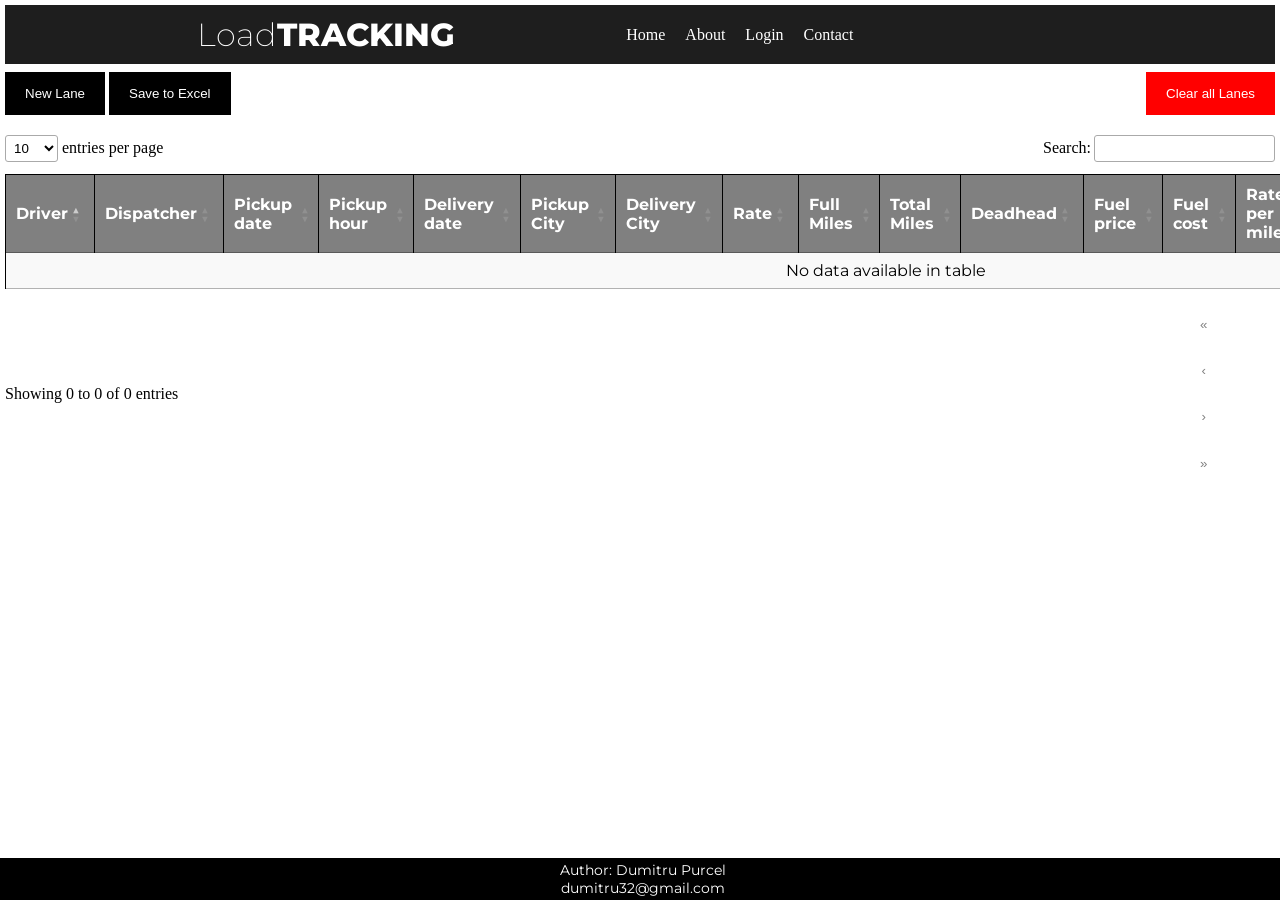
<file: index.html>
<!DOCTYPE html>
<html lang="en">
    <head>
        <meta charset="utf-8">
        <meta name="viewport" content="width=device-width, initial-scale=1">
        <title>Load tracking</title>
        <link rel="icon" type="image/x-icon" href="./images/frontal-truck.png">
        <link rel="preconnect" href="https://fonts.googleapis.com">
        <link rel="preconnect" href="https://fonts.gstatic.com" crossorigin>
        <link href="https://fonts.googleapis.com/css2?family=Montserrat:ital,wght@0,100..900;1,100..900&display=swap" rel="stylesheet">
        <link rel="stylesheet" href="./style.css" type="text/css">
        <!--DataTable-->
        <link rel="stylesheet" href="./lib/datatables/dataTables.css">
        <script src="./lib/datatables/table2excel.js"></script>
              
    </head>
    <body>
        <nav class="header">
            <div class="inner_header">
                <div class="logo_container">
                    <a href="./index.html"><h1>Load<span>TRACKING</span></span></h1></a>
                </div>
                <ul class="navigation">
                   <a href=""><li>Home</li></a>
                   <a href="./about.html"><li>About</li></a>
                   <a href="./login.html"><li>Login</li></a>
                   <a href="./contact.html"><li>Contact</li></a>
                </ul>
            </div>
        </nav>
        <div class="form">
            <button onclick="document.getElementById('in1').style.display='block'" style="width: auto;" style="float: left;">New Lane</button>
            <button id="save2Excel" style="width: auto;" style="float: left;">Save to Excel</button>
            <button onclick="localStorage.removeItem('loads'); location.reload()" style="width: auto;" id="clearBt" type="button">Clear all Lanes</button>
            <section id="in1" class="inputForm animate">
                <fieldset class="mainForm">
                    <legend>Load details</legend>
                        <form action="#" class="" method="post">
                            <div class="row">
                                <label for="drivId" id="label-driver" class="labelName">Dirver's ID</label>
                                <input type="text" name="drivId" id="drivId" class="column" placeholder="Driver's ID">
                                <label for="dispId" id="label-dispatcher" class="labelName">Dispatcher's ID</label>
                                <input type="text" name="dispId" id="dispId" class="column" placeholder="Dispatcher's ID">
                                <label for="puDate" id="label-puDate" class="labelName">Pickup Date</label>
                                <input type="date" name="puDate" id="puDate" placeholder="Eneter pickup date" class="column">
                                <label for="pickupTime" class="labelName">Pickup Time:</label>
                                <input type="time" id="pickupTime" placeholder="Eneter pickup hour" class="column"/>
                                <label for="delDate" id="label-delDate" class="labelName">Delivery Date</label>
                                <input type="date" name="label-delDate" id="delDate" placeholder="Eneter delivery date" class="column">
                                <label for="puCity" id="label-puCity" class="labelName">Pickup City</label>
                                <input type="text" name="puCity" id="puCity" placeholder="Eneter pickup City, coordinates" class="column">
                                <label for="delCity" id="label-delCity" class="labelName">Delivery City</label>
                                <input type="text" name="delCity" id="delCity" placeholder="Eneter pickup City, coordinates" class="column">
                                <label for="rate" id="label-rate" class="labelName">Rate</label>
                                <input type="number" name="rate" id="rate" placeholder="Enter the Rate" class="column">
                                <label for="fullMiles" id="label-fullMiles" class="labelName">Full Miles</label>
                                <input type="number" name="fullMiles" id="fullMiles" placeholder="Full miles" class="column">
                                <label for="totalMiles" id="label-totalMiles" class="labelName">Total Miles</label>
                                <input type="number" name="totalMiles" id="totalMiles" placeholder="Total miles with deadhead" class="column">
                                <label for="fuelPrice" id="label-fuelPrice" class="labelName">Fuel price</label>
                                <input type="number" name="fuelPrice" id="fuelPrice" value="3.7" class="column">
                                <label for="%profitDisp" id="label-profDisp" class="labelName">% Dispatcher profit</label>
                                <input type="number" name="%profitDisp" id="profitDisp" value="5" class="column">
                            </div>
                            <p id="deadHead"></p>
                            <p id="fuelCons"></p>
                            <p id="rateMile"></p>
                            <p id="eta"></p>
                            <p id="profitDriver"></p>
                            <p id="profitDispatcher"></p>
                            <div class="container" style="background-color: darkgrey;">
                            <button type="button" onclick="document.getElementById('in1').style.display='none'" class="cancelBt">Cancel</button>
                            <button type="button" onclick="addLoad()" class="proceedBt">Proceed</button>
                    </form>
                </fieldset>
            </section>
        </div>
        <div class="subtotal">
            <table id="loadBordHead" class="display">
                <thead>
                    <tr>
                        <th>Driver</th>
                        <th>Dispatcher</th>
                        <th>Pickup date</th>
                        <th>Pickup hour</th>
                        <th>Delivery date</th>
                        <th>Pickup City</th>
                        <th>Delivery City</th>
                        <th>Rate</th>
                        <th>Full Miles</th>
                        <th>Total Miles</th>
                        <th>Deadhead</th>
                        <th>Fuel price</th>
                        <th>Fuel cost</th>
                        <th>Rate per mile</th>
                        <th>ETA</th>
                        <th>Driver's profit</th>
                        <th>Dispatcher's %</th>
                        <th>Dispatcher's profit</th>
                    </tr>
                </thead>
                <tbody id="loadBord">

                </tbody>
            </table>
        </div>
        <footer>
            <p>Author: Dumitru Purcel</p>
            <p><a href="mailto:dumitru32@gmail.com">dumitru32@gmail.com</a></p>
            <script>
                // Get the modal
                var formal = document.getElementById('in1');
                
                // When the user clicks anywhere outside of the formal, close it
                window.onclick = function(event) {
                    if (event.target == formal) {
                        modal.style.display = "none";
                    }
                }
                </script> 
        </footer>
        <script src="./script.js"></script>
        <!--jQuery-->
        <script src="./lib/jQuery/jquery-3.7.1.js"></script>
        <!--DataTable-->
        <script src="./lib/datatables/dataTables.js"></script>
        <script>
            $(document).ready(function() {
                $('#loadBordHead').DataTable();
            });
            </script>
        <!--Data2Excel-->
        
        <script>
            document.getElementById('save2Excel').addEventListener( 'click', function() {
            var table2excel = new Table2Excel();
            table2excel.export(document.querySelectorAll("#loadBordHead"));
            })
          </script>
    </body>

</html>
</file>
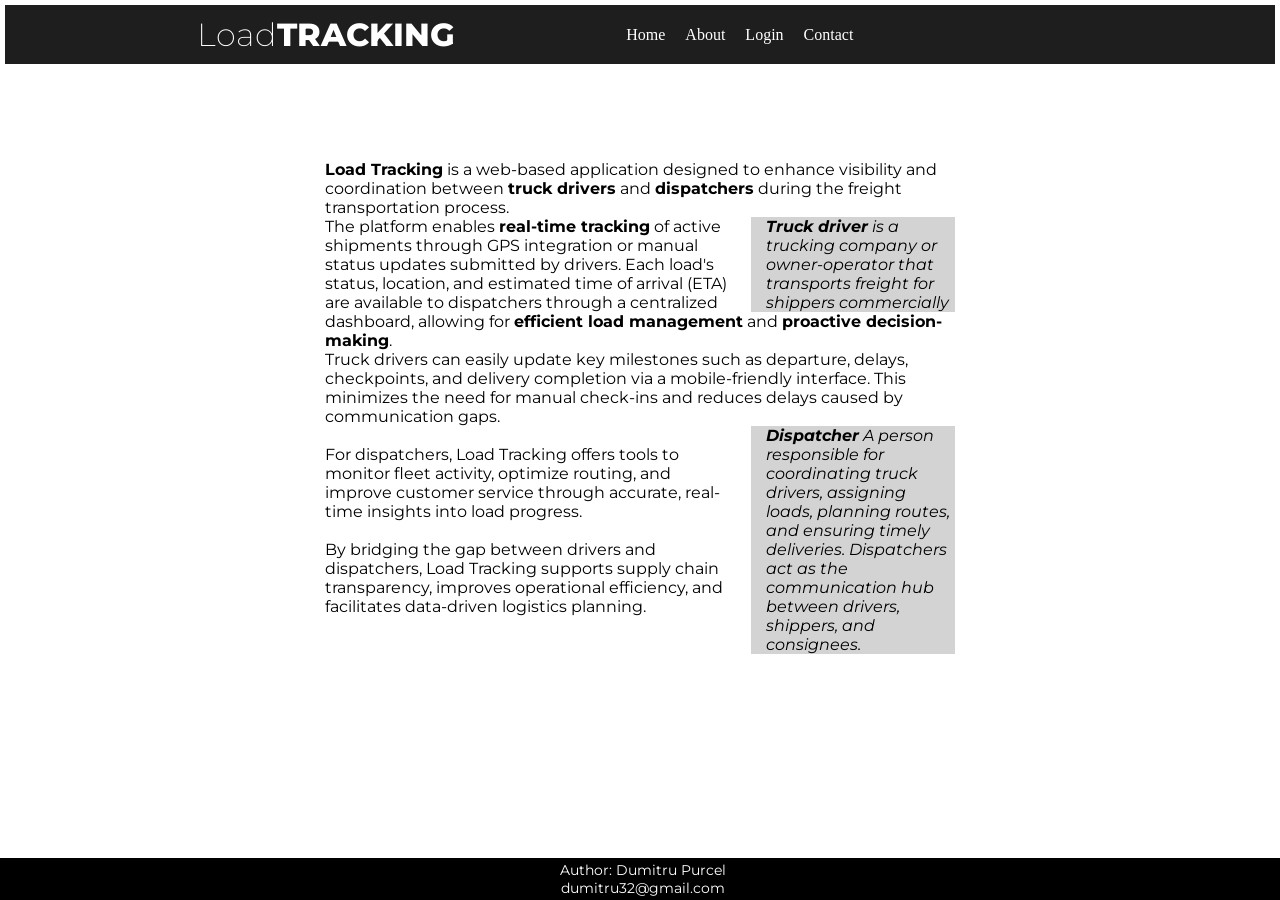
<file: about.html>
<!DOCTYPE html>
<html lang="en">
    <head>
        <meta charset="utf-8">
        <meta name="viewport" content="width=device-width, initial-scale=1">
        <title>Load tracking</title>
        <link rel="preconnect" href="https://fonts.googleapis.com">
        <link rel="preconnect" href="https://fonts.gstatic.com" crossorigin>
        <link href="https://fonts.googleapis.com/css2?family=Montserrat:ital,wght@0,100..900;1,100..900&display=swap" rel="stylesheet">
        <link rel="stylesheet" href="./style.css" type="text/css">
        <link rel="icon" type="image/x-icon" href="./images/frontal-truck.png">
    </head>
    <body>
        <nav class="header">
            <div class="inner_header">
                <div class="logo_container">
                    <a href="./index.html"><h1>Load<span>TRACKING</span></span></h1></a>
                </div>
                <ul class="navigation">
                   <a href="./index.html"><li>Home</li></a>
                   <a href=""><li>About</li></a>
                   <a href="./login.html"><li>Login</li></a>
                   <a href="./contact.html"><li>Contact</li></a>
                </ul>
            </div>
        </nav>
        <div class="info_text">
            <strong>Load Tracking</strong> is a web-based application designed to enhance visibility and coordination between <strong>truck drivers</strong> and <strong>dispatchers</strong> during the freight transportation process.
            <br>
            <aside>
                <p><strong>Truck driver</strong> is a trucking company or owner-operator that transports freight for shippers commercially</p>
            </aside>
            The platform enables <strong>real-time tracking</strong> of active shipments through GPS integration or manual status updates submitted by drivers. Each load's status, location, and estimated time of arrival (ETA) are available to dispatchers through a centralized dashboard, allowing for <strong>efficient load management</strong> and <strong>proactive decision-making</strong>.
            
            
            <br>
            Truck drivers can easily update key milestones such as departure, delays, checkpoints, and delivery completion via a mobile-friendly interface. This minimizes the need for manual check-ins and reduces delays caused by communication gaps.
            <br>
            <aside>
                <p><strong>Dispatcher</strong>
                    A person responsible for coordinating truck drivers, assigning loads, planning routes, and ensuring timely deliveries. Dispatchers act as the communication hub between drivers, shippers, and consignees.</p>
            </aside>
            <br>
            For dispatchers, Load Tracking offers tools to monitor fleet activity, optimize routing, and improve customer service through accurate, real-time insights into load progress.
            <br>
            
            <br>
            By bridging the gap between drivers and dispatchers, Load Tracking supports supply chain transparency, improves operational efficiency, and facilitates data-driven logistics planning.
            
        </div>
        <footer>
            <p>Author: Dumitru Purcel</p>
            <p><a href="mailto:dumitru32@gmail.com">dumitru32@gmail.com</a></p> 
        </footer>
    </body>

</html>
</file>
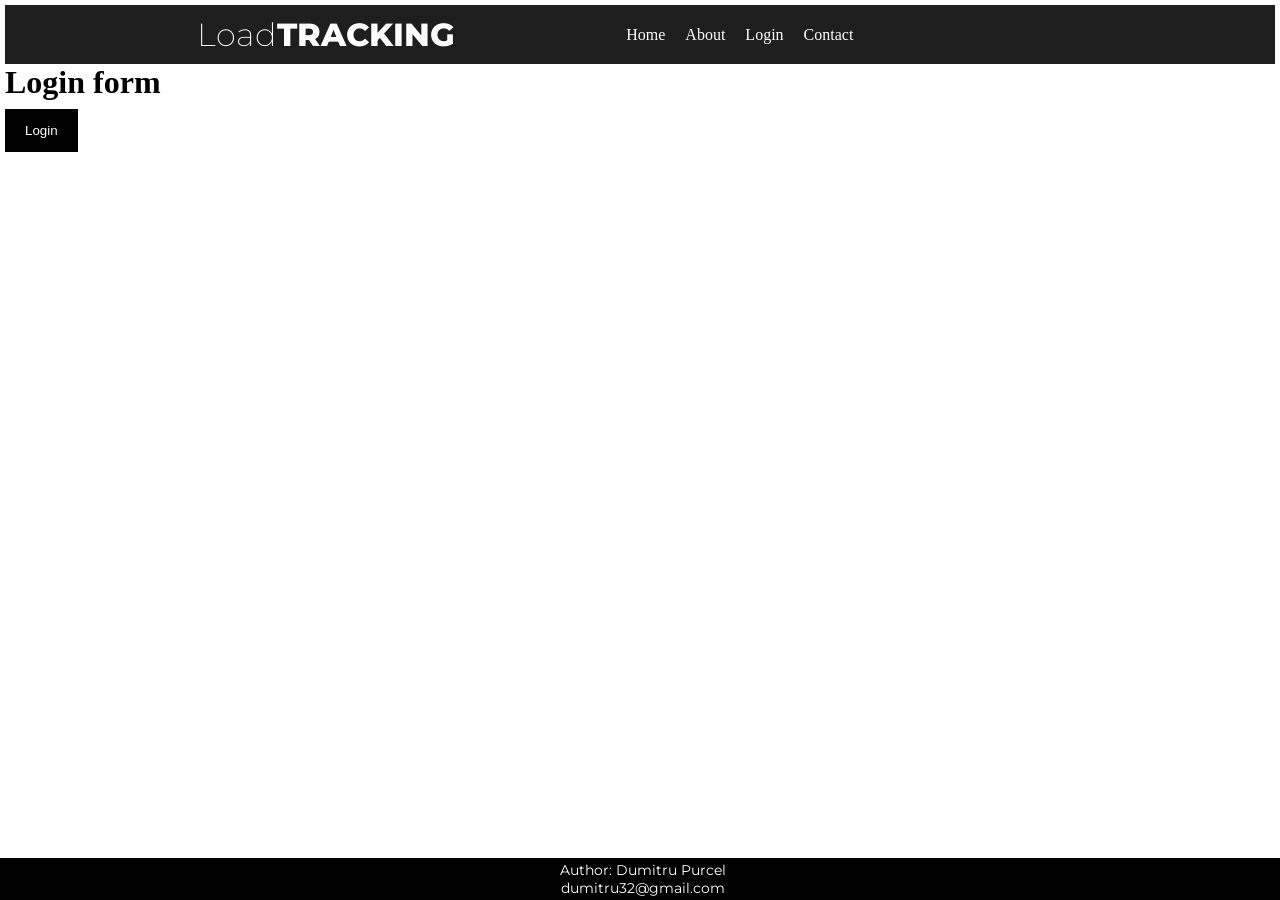
<file: login.html>
<!DOCTYPE html>
<html lang="en">
    <head>
        <meta charset="utf-8">
        <meta name="viewport" content="width=device-width, initial-scale=1">
        <title>Load tracking</title>
        <link rel="preconnect" href="https://fonts.googleapis.com">
        <link rel="preconnect" href="https://fonts.gstatic.com" crossorigin>
        <link href="https://fonts.googleapis.com/css2?family=Montserrat:ital,wght@0,100..900;1,100..900&display=swap" rel="stylesheet">
        <link rel="stylesheet" href="./style.css" type="text/css">
        <link rel="icon" type="image/x-icon" href="./images/frontal-truck.png">
    </head>
    <body>
        <nav class="header">
            <div class="inner_header">
                <div class="logo_container">
                    <a href="./index.html"><h1>Load<span>TRACKING</span></span></h1></a>
                </div>
                <ul class="navigation">
                   <a href="./index.html"><li>Home</li></a>
                   <a href="./about.html"><li>About</li></a>
                   <a href=""><li>Login</li></a>
                   <a href="./contact.html"><li>Contact</li></a>
                </ul>
            </div>
        </nav>
        <div>
            <h1>Login form</h1>
            <button onclick="document.getElementById('li1').style.display='block'" style="width:auto">Login</button>
            <div id="li1" class="formal">
                <form class="formal-content animate" action="">
                    <div class="img-container">
                        <span onclick="document.getElementById('li1').style.display='none'" class="close" title="Close Formal">&times;</span>
                        <img src="./images/avatar_icon_01png" alt="formal avatar image" class="avatar">
                    </div>
                    <div class="container">
                        <label for="uname">Username</label>
                        <input type="text" placeholder="Enter Username" name="uname" required>
                        <label for="psw">Password</label>
                        <input type="password" placeholder="Enter Password" name="psw" required>

                        <button type="submit">Login</button>
                    <div class="container" style="background-color: darkgrey;">
                        <button onclick="document.getElementById('li1').style.display='none'" class="cancelBt">Cancel</button>
                        <span class="psw">Forgot <a href="#">password?</a></span>
                    </div>

                    </div>
                </form>
            </div>
        </div>
        <footer>
            <p>Author: Dumitru Purcel</p>
            <p><a href="mailto:dumitru32@gmail.com">dumitru32@gmail.com</a></p>
            <script>
                // Get the modal
                var formal = document.getElementById('li1');
                
                // When the user clicks anywhere outside of the formal, close it
                window.onclick = function(event) {
                    if (event.target == formal) {
                        modal.style.display = "none";
                    }
                }
                </script> 
        </footer>
    </body>

</html>
</file>
<file: style.css>
*{
    margin: 0;
    padding: 0;
    list-style: none;
    text-decoration: none;
}
body{
  padding: 5px;
}
/*Navigation Bar*/
/* .header{
    width: 100%;
    height: 80px;
    display: block;
    background-color: #101010;
}
.inner_header{
    width: 1000px;
    height: 100%;
    display: block;
    margin: 0 auto;
}
.logo_container{
    height: 100%;
    float: left;
    display: table;
    vertical-align: middle;
   
   
    }
.logo_container:hover{
  opacity: 0.8;
}
.logo_container h1{
    height: 100%;
    display: table-cell;
    color: white;
    padding-top: 1rem;
    font-family: "Montserrat";
    font-size: 32px;
    font-weight: 200;
    
    
}
.logo_container h1 span{
    font-weight: 800;
}
.navigation{
    float: right;
    height: 100%;
}
.navigation a{
    height: 100%;
    display: table;
    float: left;
    padding: 0px 20px;
}
.navigation a li{
    display: table-cell;
    vertical-align: middle;
    height: 100%;
    color: white;
    font-family: "Montserrat";
    font-size: 16px;
}
.navigation a:last-child{
    padding-right: 0;
}
.navigation a:hover{
  opacity: 0.8;
}


.navigation{
  grid-column: 4;
} */

.header {
  background-color: #1e1e1e;
  padding: 10px 20px;
  color: white;
}

.inner_header {
  display: flex;
  justify-content: space-evenly;
  align-items: center;
  width: 1000px;
  flex-wrap: wrap; /* allows wrapping for small screens */
}

.logo_container h1{
  height: 100%;
  display: table-cell;
  color: white;
  
  font-family: "Montserrat";
  font-size: 32px;
  font-weight: 200;
 
  
}
.logo_container h1 span{
  font-weight: 800;
}
.logo_container:hover{
  opacity: 0.8;
}

.navigation {
  display: flex;
  gap: 20px;
  list-style: none;
  padding: 0;
}

.navigation a {
  color: white;
  text-decoration: none;
  font-size: 1rem;
  transition: color 0.3s;
}

.navigation a:last-child{
  padding-right: 0;
}

.navigation a:hover{
  opacity: 0.8;
}

/* Responsive Design for Mobile */
@media (max-width: 768px) {
  .inner_header {
    flex-direction: column;
    align-items: flex-start;
  }

  .navigation {
    flex-direction: column;
    width: 100%;
    gap: 10px;
    margin-top: 10px;
  }

  .navigation a {
    width: 100%;
  }
} 

/*About page*/
.info_text{
    margin: 6rem 20rem;
    font-family: "Montserrat";
}
aside {
  width: 30%;
  padding-left: 15px;
  margin-left: 15px;
  float: right;
  font-style: italic;
  background-color: lightgray;
}

/*Footer*/
footer{
    font-size: 14px;
    background-color: black;
    font-family: "Montserrat";
    color: white;
    text-align: center;
    padding: 3px;
    display: block;
    position: fixed;
    width: 100%;
    left: 0;
    bottom: 0;


}
a{
    color: white;
}
a:visited{
    color: white;
}
a:hover{
    color: grey;
}
a:active{
    color: grey;
}

/*Contact*/
#googlemaps {
  height: 100%;
  width: 100%;
  position:absolute;
  top: 0;
  left: 0;
  z-index: -1; /* Set z-index to 0 as it will be on a layer below the contact form */
}

#contactform {
  position:relative;
  float: left;
  z-index: 1; /* The z-index should be higher than Google Maps */
  width: 300px;
  margin: 60px auto 0;
  padding: 10px;
  background: black;
  height: auto;
  opacity: 0.8; /* Set the opacity for a slightly transparent Google Form */
  color: white;
  margin-left: 20px;
}

#contactform input{
  width: 300px;
}

.linkContainer{
  display: flex;
  justify-content: space-evenly;
  align-items: flex-end;
  padding-top: 10px;
}

img.social{
  width: 3rem;
  background-color: white;
  border-radius: 40%;
}

.message textarea {
  height: 100px;
  padding: 20px;
}

.linkContainer{

}

/*Forms*/
  .legendClass{
    resize: both;
    overflow: auto;
  }
input[type=text], input[type=password] {
  width: 40em;
  padding: 12px 20px;
  margin: 8px 0;
  display: inline-block;
  border: 1px solid #ccc;
  box-sizing: border-box;
}
button {
  background-color: black;
  color: white;
  padding: 14px 20px;
  margin: 8px 0;
  border: none;
  cursor: pointer;
  width: 100%;
}

button:hover {
  opacity: 0.8;
}
.cancelBt {
  width: auto;
  padding: 10px 18px;
  background-color: #f44336;
}
.imgcontainer {
  text-align: center;
  margin: 24px 0 12px 0;
  position: relative;
}

img.avatar {
  width: 20%;
  border-radius: 40%;
}

.container {
  padding: 16px;
}

span.psw {
  float: right;
  padding-top: 16px;
}

.inputForm{
  display: none;
  position: sticky;
  width: 50%; /* Full width */
  height: 10%; /* Full height */
  z-index: 1;
  vertical-align: middle;
  padding-left: 20rem;
  
 
}

.formal{
  display: none; /* Hidden by default */
  position: fixed; /* Stay in place */
  z-index: 1; /* Sit on top */
  left: 0;  
  top: 0;
  width: 100%; /* Full width */
  height: 100%; /* Full height */
  overflow: auto; /* Enable scroll if needed */
  background-color: rgb(0,0,0); /* Fallback color */
  background-color: rgba(0,0,0,0.4); /* Black w/ opacity */
  padding-top: 60px;
}
.row{
  display: grid;
  grid-template-columns: 1fr 2fr; /* 2 columns: label and input */
  gap: 5px 10px;
  max-width: 400px;
  margin: auto;
  padding: 20px;
}
.row label {
  text-align: right;
  padding-right: 5px;
  font-weight: bold;
}

.row input {
  width: 70%;
  padding: 6px;
  box-sizing: border-box;
}

fieldset{
  margin: 2em 0;
  padding: 1em 2em;
  border: solid 1px #ccc;
  border-radius: 6px;
  min-width: 200px;
}

legend{
  font-size: 1.25em;
  padding: 0 0.25em;
  color: #000;
  box-shadow: 5px 5px 5px black;
}

.column{
  background-color: grey   ;
  color: white;
}
.column::placeholder{
  color: white
}


/* Modal Content/Box */
.formal-content {
  background-color: #fefefe;
  margin: 5% auto 15% auto; /* 5% from the top, 15% from the bottom and centered */
  border: 1px solid #888;
  width: 80%; /* Could be more or less, depending on screen size */
}
.close {
  position: absolute;
  right: 13rem;
  top: 10rem;
  color: #000;
  font-size: 35px;
  font-weight: bold;
}

.close:hover,
.close:focus {
  color: red;
  cursor: pointer;
}
.animate {
  -webkit-animation: animatezoom 0.6s;
  animation: animatezoom 0.6s
}

@-webkit-keyframes animatezoom {
  from {-webkit-transform: scale(0)} 
  to {-webkit-transform: scale(1)}
}
  
@keyframes animatezoom {
  from {transform: scale(0)} 
  to {transform: scale(1)}
}

/* Change styles for span and cancel button on extra small screens */
@media screen and (max-width: 300px) {
  span.psw {
     display: block;
     float: none;
  }
  .cancelbtn {
     width: 100%;
  }
}

/*Main page*/
.proceedBt{
  width: auto;
  padding: 10px 18px;
  background-color: black;
  float: right;
}
table{
  font-family: "Montserrat";
  border-collapse: collapse;
  width: 100%;
}
th {
  border: 1px solid black;
  text-align: left;
  padding: 8px;
  background-color: grey;
  color: white;
}
td {
  border: 1px solid black;
  text-align: left;
  padding: 8px;
  background-color: white;
  color: black;
}
#clearBt{
  background-color: red;
  color: white;
  float: right;
  font-style: "Montserrat";
}
#clearBt:hover{
  opacity: 0.8;
}
</file>
<file: lib/datatables/dataTables.css>
:root {
    --dt-row-selected: 13, 110, 253;
    --dt-row-selected-text: 255, 255, 255;
    --dt-row-selected-link: 9, 10, 11;
    --dt-row-stripe: 0, 0, 0;
    --dt-row-hover: 0, 0, 0;
    --dt-column-ordering: 0, 0, 0;
    --dt-html-background: white;
  }
  :root.dark {
    --dt-html-background: rgb(33, 37, 41);
  }
  
  table.dataTable td.dt-control {
    text-align: center;
    cursor: pointer;
  }
  table.dataTable td.dt-control:before {
    display: inline-block;
    box-sizing: border-box;
    content: "";
    border-top: 5px solid transparent;
    border-left: 10px solid rgba(0, 0, 0, 0.5);
    border-bottom: 5px solid transparent;
    border-right: 0px solid transparent;
  }
  table.dataTable tr.dt-hasChild td.dt-control:before {
    border-top: 10px solid rgba(0, 0, 0, 0.5);
    border-left: 5px solid transparent;
    border-bottom: 0px solid transparent;
    border-right: 5px solid transparent;
  }
  table.dataTable tfoot:empty {
    display: none;
  }
  
  html.dark table.dataTable td.dt-control:before,
  :root[data-bs-theme=dark] table.dataTable td.dt-control:before,
  :root[data-theme=dark] table.dataTable td.dt-control:before {
    border-left-color: rgba(255, 255, 255, 0.5);
  }
  html.dark table.dataTable tr.dt-hasChild td.dt-control:before,
  :root[data-bs-theme=dark] table.dataTable tr.dt-hasChild td.dt-control:before,
  :root[data-theme=dark] table.dataTable tr.dt-hasChild td.dt-control:before {
    border-top-color: rgba(255, 255, 255, 0.5);
    border-left-color: transparent;
  }
  
  div.dt-scroll {
    width: 100%;
  }
  
  div.dt-scroll-body thead tr,
  div.dt-scroll-body tfoot tr {
    height: 0;
  }
  div.dt-scroll-body thead tr th, div.dt-scroll-body thead tr td,
  div.dt-scroll-body tfoot tr th,
  div.dt-scroll-body tfoot tr td {
    height: 0 !important;
    padding-top: 0px !important;
    padding-bottom: 0px !important;
    border-top-width: 0px !important;
    border-bottom-width: 0px !important;
  }
  div.dt-scroll-body thead tr th div.dt-scroll-sizing, div.dt-scroll-body thead tr td div.dt-scroll-sizing,
  div.dt-scroll-body tfoot tr th div.dt-scroll-sizing,
  div.dt-scroll-body tfoot tr td div.dt-scroll-sizing {
    height: 0 !important;
    overflow: hidden !important;
  }
  
  table.dataTable thead > tr > th:active,
  table.dataTable thead > tr > td:active {
    outline: none;
  }
  table.dataTable thead > tr > th.dt-orderable-asc span.dt-column-order:before, table.dataTable thead > tr > th.dt-ordering-asc span.dt-column-order:before,
  table.dataTable thead > tr > td.dt-orderable-asc span.dt-column-order:before,
  table.dataTable thead > tr > td.dt-ordering-asc span.dt-column-order:before {
    position: absolute;
    display: block;
    bottom: 50%;
    content: "\25B2";
    content: "\25B2"/"";
  }
  table.dataTable thead > tr > th.dt-orderable-desc span.dt-column-order:after, table.dataTable thead > tr > th.dt-ordering-desc span.dt-column-order:after,
  table.dataTable thead > tr > td.dt-orderable-desc span.dt-column-order:after,
  table.dataTable thead > tr > td.dt-ordering-desc span.dt-column-order:after {
    position: absolute;
    display: block;
    top: 50%;
    content: "\25BC";
    content: "\25BC"/"";
  }
  table.dataTable thead > tr > th.dt-orderable-asc span.dt-column-order, table.dataTable thead > tr > th.dt-orderable-desc span.dt-column-order, table.dataTable thead > tr > th.dt-ordering-asc span.dt-column-order, table.dataTable thead > tr > th.dt-ordering-desc span.dt-column-order,
  table.dataTable thead > tr > td.dt-orderable-asc span.dt-column-order,
  table.dataTable thead > tr > td.dt-orderable-desc span.dt-column-order,
  table.dataTable thead > tr > td.dt-ordering-asc span.dt-column-order,
  table.dataTable thead > tr > td.dt-ordering-desc span.dt-column-order {
    position: relative;
    width: 12px;
    height: 20px;
  }
  table.dataTable thead > tr > th.dt-orderable-asc span.dt-column-order:before, table.dataTable thead > tr > th.dt-orderable-asc span.dt-column-order:after, table.dataTable thead > tr > th.dt-orderable-desc span.dt-column-order:before, table.dataTable thead > tr > th.dt-orderable-desc span.dt-column-order:after, table.dataTable thead > tr > th.dt-ordering-asc span.dt-column-order:before, table.dataTable thead > tr > th.dt-ordering-asc span.dt-column-order:after, table.dataTable thead > tr > th.dt-ordering-desc span.dt-column-order:before, table.dataTable thead > tr > th.dt-ordering-desc span.dt-column-order:after,
  table.dataTable thead > tr > td.dt-orderable-asc span.dt-column-order:before,
  table.dataTable thead > tr > td.dt-orderable-asc span.dt-column-order:after,
  table.dataTable thead > tr > td.dt-orderable-desc span.dt-column-order:before,
  table.dataTable thead > tr > td.dt-orderable-desc span.dt-column-order:after,
  table.dataTable thead > tr > td.dt-ordering-asc span.dt-column-order:before,
  table.dataTable thead > tr > td.dt-ordering-asc span.dt-column-order:after,
  table.dataTable thead > tr > td.dt-ordering-desc span.dt-column-order:before,
  table.dataTable thead > tr > td.dt-ordering-desc span.dt-column-order:after {
    left: 0;
    opacity: 0.125;
    line-height: 9px;
    font-size: 0.8em;
  }
  table.dataTable thead > tr > th.dt-orderable-asc, table.dataTable thead > tr > th.dt-orderable-desc,
  table.dataTable thead > tr > td.dt-orderable-asc,
  table.dataTable thead > tr > td.dt-orderable-desc {
    cursor: pointer;
  }
  table.dataTable thead > tr > th.dt-orderable-asc:hover, table.dataTable thead > tr > th.dt-orderable-desc:hover,
  table.dataTable thead > tr > td.dt-orderable-asc:hover,
  table.dataTable thead > tr > td.dt-orderable-desc:hover {
    outline: 2px solid rgba(0, 0, 0, 0.05);
    outline-offset: -2px;
  }
  table.dataTable thead > tr > th.dt-ordering-asc span.dt-column-order:before, table.dataTable thead > tr > th.dt-ordering-desc span.dt-column-order:after,
  table.dataTable thead > tr > td.dt-ordering-asc span.dt-column-order:before,
  table.dataTable thead > tr > td.dt-ordering-desc span.dt-column-order:after {
    opacity: 0.6;
  }
  table.dataTable thead > tr > th.sorting_desc_disabled span.dt-column-order:after, table.dataTable thead > tr > th.sorting_asc_disabled span.dt-column-order:before,
  table.dataTable thead > tr > td.sorting_desc_disabled span.dt-column-order:after,
  table.dataTable thead > tr > td.sorting_asc_disabled span.dt-column-order:before {
    display: none;
  }
  table.dataTable thead > tr > th:active,
  table.dataTable thead > tr > td:active {
    outline: none;
  }
  
  table.dataTable thead > tr > th div.dt-column-header,
  table.dataTable thead > tr > th div.dt-column-footer,
  table.dataTable thead > tr > td div.dt-column-header,
  table.dataTable thead > tr > td div.dt-column-footer,
  table.dataTable tfoot > tr > th div.dt-column-header,
  table.dataTable tfoot > tr > th div.dt-column-footer,
  table.dataTable tfoot > tr > td div.dt-column-header,
  table.dataTable tfoot > tr > td div.dt-column-footer {
    display: flex;
    justify-content: space-between;
    align-items: center;
    gap: 4px;
  }
  table.dataTable thead > tr > th div.dt-column-header span.dt-column-title,
  table.dataTable thead > tr > th div.dt-column-footer span.dt-column-title,
  table.dataTable thead > tr > td div.dt-column-header span.dt-column-title,
  table.dataTable thead > tr > td div.dt-column-footer span.dt-column-title,
  table.dataTable tfoot > tr > th div.dt-column-header span.dt-column-title,
  table.dataTable tfoot > tr > th div.dt-column-footer span.dt-column-title,
  table.dataTable tfoot > tr > td div.dt-column-header span.dt-column-title,
  table.dataTable tfoot > tr > td div.dt-column-footer span.dt-column-title {
    flex-grow: 1;
  }
  table.dataTable thead > tr > th div.dt-column-header span.dt-column-title:empty,
  table.dataTable thead > tr > th div.dt-column-footer span.dt-column-title:empty,
  table.dataTable thead > tr > td div.dt-column-header span.dt-column-title:empty,
  table.dataTable thead > tr > td div.dt-column-footer span.dt-column-title:empty,
  table.dataTable tfoot > tr > th div.dt-column-header span.dt-column-title:empty,
  table.dataTable tfoot > tr > th div.dt-column-footer span.dt-column-title:empty,
  table.dataTable tfoot > tr > td div.dt-column-header span.dt-column-title:empty,
  table.dataTable tfoot > tr > td div.dt-column-footer span.dt-column-title:empty {
    display: none;
  }
  
  div.dt-scroll-body > table.dataTable > thead > tr > th,
  div.dt-scroll-body > table.dataTable > thead > tr > td {
    overflow: hidden;
  }
  
  :root.dark table.dataTable thead > tr > th.dt-orderable-asc:hover, :root.dark table.dataTable thead > tr > th.dt-orderable-desc:hover,
  :root.dark table.dataTable thead > tr > td.dt-orderable-asc:hover,
  :root.dark table.dataTable thead > tr > td.dt-orderable-desc:hover,
  :root[data-bs-theme=dark] table.dataTable thead > tr > th.dt-orderable-asc:hover,
  :root[data-bs-theme=dark] table.dataTable thead > tr > th.dt-orderable-desc:hover,
  :root[data-bs-theme=dark] table.dataTable thead > tr > td.dt-orderable-asc:hover,
  :root[data-bs-theme=dark] table.dataTable thead > tr > td.dt-orderable-desc:hover {
    outline: 2px solid rgba(255, 255, 255, 0.05);
  }
  
  div.dt-processing {
    position: absolute;
    top: 50%;
    left: 50%;
    width: 200px;
    margin-left: -100px;
    margin-top: -22px;
    text-align: center;
    padding: 2px;
    z-index: 10;
  }
  div.dt-processing > div:last-child {
    position: relative;
    width: 80px;
    height: 15px;
    margin: 1em auto;
  }
  div.dt-processing > div:last-child > div {
    position: absolute;
    top: 0;
    width: 13px;
    height: 13px;
    border-radius: 50%;
    background: rgb(13, 110, 253);
    background: rgb(var(--dt-row-selected));
    animation-timing-function: cubic-bezier(0, 1, 1, 0);
  }
  div.dt-processing > div:last-child > div:nth-child(1) {
    left: 8px;
    animation: datatables-loader-1 0.6s infinite;
  }
  div.dt-processing > div:last-child > div:nth-child(2) {
    left: 8px;
    animation: datatables-loader-2 0.6s infinite;
  }
  div.dt-processing > div:last-child > div:nth-child(3) {
    left: 32px;
    animation: datatables-loader-2 0.6s infinite;
  }
  div.dt-processing > div:last-child > div:nth-child(4) {
    left: 56px;
    animation: datatables-loader-3 0.6s infinite;
  }
  
  @keyframes datatables-loader-1 {
    0% {
      transform: scale(0);
    }
    100% {
      transform: scale(1);
    }
  }
  @keyframes datatables-loader-3 {
    0% {
      transform: scale(1);
    }
    100% {
      transform: scale(0);
    }
  }
  @keyframes datatables-loader-2 {
    0% {
      transform: translate(0, 0);
    }
    100% {
      transform: translate(24px, 0);
    }
  }
  table.dataTable.nowrap th, table.dataTable.nowrap td {
    white-space: nowrap;
  }
  table.dataTable th,
  table.dataTable td {
    box-sizing: border-box;
  }
  table.dataTable th.dt-type-numeric, table.dataTable th.dt-type-date,
  table.dataTable td.dt-type-numeric,
  table.dataTable td.dt-type-date {
    text-align: right;
  }
  table.dataTable th.dt-type-numeric div.dt-column-header,
  table.dataTable th.dt-type-numeric div.dt-column-footer, table.dataTable th.dt-type-date div.dt-column-header,
  table.dataTable th.dt-type-date div.dt-column-footer,
  table.dataTable td.dt-type-numeric div.dt-column-header,
  table.dataTable td.dt-type-numeric div.dt-column-footer,
  table.dataTable td.dt-type-date div.dt-column-header,
  table.dataTable td.dt-type-date div.dt-column-footer {
    flex-direction: row-reverse;
  }
  table.dataTable th.dt-left,
  table.dataTable td.dt-left {
    text-align: left;
  }
  table.dataTable th.dt-center,
  table.dataTable td.dt-center {
    text-align: center;
  }
  table.dataTable th.dt-right,
  table.dataTable td.dt-right {
    text-align: right;
  }
  table.dataTable th.dt-right div.dt-column-header,
  table.dataTable th.dt-right div.dt-column-footer,
  table.dataTable td.dt-right div.dt-column-header,
  table.dataTable td.dt-right div.dt-column-footer {
    flex-direction: row-reverse;
  }
  table.dataTable th.dt-justify,
  table.dataTable td.dt-justify {
    text-align: justify;
  }
  table.dataTable th.dt-nowrap,
  table.dataTable td.dt-nowrap {
    white-space: nowrap;
  }
  table.dataTable th.dt-empty,
  table.dataTable td.dt-empty {
    text-align: center;
    vertical-align: top;
  }
  table.dataTable thead th,
  table.dataTable thead td,
  table.dataTable tfoot th,
  table.dataTable tfoot td {
    text-align: left;
  }
  table.dataTable thead th.dt-head-left,
  table.dataTable thead td.dt-head-left,
  table.dataTable tfoot th.dt-head-left,
  table.dataTable tfoot td.dt-head-left {
    text-align: left;
  }
  table.dataTable thead th.dt-head-center,
  table.dataTable thead td.dt-head-center,
  table.dataTable tfoot th.dt-head-center,
  table.dataTable tfoot td.dt-head-center {
    text-align: center;
  }
  table.dataTable thead th.dt-head-right,
  table.dataTable thead td.dt-head-right,
  table.dataTable tfoot th.dt-head-right,
  table.dataTable tfoot td.dt-head-right {
    text-align: right;
  }
  table.dataTable thead th.dt-head-right div.dt-column-header,
  table.dataTable thead th.dt-head-right div.dt-column-footer,
  table.dataTable thead td.dt-head-right div.dt-column-header,
  table.dataTable thead td.dt-head-right div.dt-column-footer,
  table.dataTable tfoot th.dt-head-right div.dt-column-header,
  table.dataTable tfoot th.dt-head-right div.dt-column-footer,
  table.dataTable tfoot td.dt-head-right div.dt-column-header,
  table.dataTable tfoot td.dt-head-right div.dt-column-footer {
    flex-direction: row-reverse;
  }
  table.dataTable thead th.dt-head-justify,
  table.dataTable thead td.dt-head-justify,
  table.dataTable tfoot th.dt-head-justify,
  table.dataTable tfoot td.dt-head-justify {
    text-align: justify;
  }
  table.dataTable thead th.dt-head-nowrap,
  table.dataTable thead td.dt-head-nowrap,
  table.dataTable tfoot th.dt-head-nowrap,
  table.dataTable tfoot td.dt-head-nowrap {
    white-space: nowrap;
  }
  table.dataTable tbody th.dt-body-left,
  table.dataTable tbody td.dt-body-left {
    text-align: left;
  }
  table.dataTable tbody th.dt-body-center,
  table.dataTable tbody td.dt-body-center {
    text-align: center;
  }
  table.dataTable tbody th.dt-body-right,
  table.dataTable tbody td.dt-body-right {
    text-align: right;
  }
  table.dataTable tbody th.dt-body-justify,
  table.dataTable tbody td.dt-body-justify {
    text-align: justify;
  }
  table.dataTable tbody th.dt-body-nowrap,
  table.dataTable tbody td.dt-body-nowrap {
    white-space: nowrap;
  }
  
  :root {
    --dt-row-hover-alpha: 0.035;
    --dt-row-stripe-alpha: 0.023;
    --dt-column-ordering-alpha: 0.019;
    --dt-row-selected-stripe-alpha: 0.923;
    --dt-row-selected-column-ordering-alpha: 0.919;
  }
  
  /*
   * Table styles
   */
  table.dataTable {
    width: 100%;
    margin: 0 auto;
    border-spacing: 0;
    /*
     * Header and footer styles
     */
    /*
     * Body styles
     */
  }
  table.dataTable thead th,
  table.dataTable tfoot th {
    font-weight: bold;
  }
  table.dataTable > thead > tr > th,
  table.dataTable > thead > tr > td {
    padding: 10px;
    border-bottom: 1px solid rgba(0, 0, 0, 0.3);
  }
  table.dataTable > thead > tr > th:active,
  table.dataTable > thead > tr > td:active {
    outline: none;
  }
  table.dataTable > tfoot > tr > th,
  table.dataTable > tfoot > tr > td {
    border-top: 1px solid rgba(0, 0, 0, 0.3);
    padding: 10px 10px 6px 10px;
  }
  table.dataTable > tbody > tr {
    background-color: transparent;
  }
  table.dataTable > tbody > tr:first-child > * {
    border-top: none;
  }
  table.dataTable > tbody > tr:last-child > * {
    border-bottom: none;
  }
  table.dataTable > tbody > tr.selected > * {
    box-shadow: inset 0 0 0 9999px rgba(13, 110, 253, 0.9);
    box-shadow: inset 0 0 0 9999px rgba(var(--dt-row-selected), 0.9);
    color: rgb(255, 255, 255);
    color: rgb(var(--dt-row-selected-text));
  }
  table.dataTable > tbody > tr.selected a {
    color: rgb(9, 10, 11);
    color: rgb(var(--dt-row-selected-link));
  }
  table.dataTable > tbody > tr > th,
  table.dataTable > tbody > tr > td {
    padding: 8px 10px;
  }
  table.dataTable.row-border > tbody > tr > *, table.dataTable.display > tbody > tr > * {
    border-top: 1px solid rgba(0, 0, 0, 0.15);
  }
  table.dataTable.row-border > tbody > tr:first-child > *, table.dataTable.display > tbody > tr:first-child > * {
    border-top: none;
  }
  table.dataTable.row-border > tbody > tr.selected + tr.selected > td, table.dataTable.display > tbody > tr.selected + tr.selected > td {
    border-top-color: rgba(13, 110, 253, 0.65);
    border-top-color: rgba(var(--dt-row-selected), 0.65);
  }
  table.dataTable.cell-border > tbody > tr > * {
    border-top: 1px solid rgba(0, 0, 0, 0.15);
    border-right: 1px solid rgba(0, 0, 0, 0.15);
  }
  table.dataTable.cell-border > tbody > tr > *:first-child {
    border-left: 1px solid rgba(0, 0, 0, 0.15);
  }
  table.dataTable.cell-border > tbody > tr:first-child > * {
    border-top: 1px solid rgba(0, 0, 0, 0.3);
  }
  table.dataTable.stripe > tbody > tr:nth-child(odd) > *, table.dataTable.display > tbody > tr:nth-child(odd) > * {
    box-shadow: inset 0 0 0 9999px rgba(0, 0, 0, 0.023);
    box-shadow: inset 0 0 0 9999px rgba(var(--dt-row-stripe), var(--dt-row-stripe-alpha));
  }
  table.dataTable.stripe > tbody > tr:nth-child(odd).selected > *, table.dataTable.display > tbody > tr:nth-child(odd).selected > * {
    box-shadow: inset 0 0 0 9999px rgba(13, 110, 253, 0.923);
    box-shadow: inset 0 0 0 9999px rgba(var(--dt-row-selected), var(--dt-row-selected-stripe-alpha));
  }
  table.dataTable.hover > tbody > tr:hover > *, table.dataTable.display > tbody > tr:hover > * {
    box-shadow: inset 0 0 0 9999px rgba(0, 0, 0, 0.035);
    box-shadow: inset 0 0 0 9999px rgba(var(--dt-row-hover), var(--dt-row-hover-alpha));
  }
  table.dataTable.hover > tbody > tr.selected:hover > *, table.dataTable.display > tbody > tr.selected:hover > * {
    box-shadow: inset 0 0 0 9999px #0d6efd !important;
    box-shadow: inset 0 0 0 9999px rgba(var(--dt-row-selected), 1) !important;
  }
  table.dataTable.order-column > tbody tr > .sorting_1,
  table.dataTable.order-column > tbody tr > .sorting_2,
  table.dataTable.order-column > tbody tr > .sorting_3, table.dataTable.display > tbody tr > .sorting_1,
  table.dataTable.display > tbody tr > .sorting_2,
  table.dataTable.display > tbody tr > .sorting_3 {
    box-shadow: inset 0 0 0 9999px rgba(0, 0, 0, 0.019);
    box-shadow: inset 0 0 0 9999px rgba(var(--dt-column-ordering), var(--dt-column-ordering-alpha));
  }
  table.dataTable.order-column > tbody tr.selected > .sorting_1,
  table.dataTable.order-column > tbody tr.selected > .sorting_2,
  table.dataTable.order-column > tbody tr.selected > .sorting_3, table.dataTable.display > tbody tr.selected > .sorting_1,
  table.dataTable.display > tbody tr.selected > .sorting_2,
  table.dataTable.display > tbody tr.selected > .sorting_3 {
    box-shadow: inset 0 0 0 9999px rgba(13, 110, 253, 0.919);
    box-shadow: inset 0 0 0 9999px rgba(var(--dt-row-selected), var(--dt-row-selected-column-ordering-alpha));
  }
  table.dataTable.display > tbody > tr:nth-child(odd) > .sorting_1, table.dataTable.order-column.stripe > tbody > tr:nth-child(odd) > .sorting_1 {
    box-shadow: inset 0 0 0 9999px rgba(0, 0, 0, 0.054);
    box-shadow: inset 0 0 0 9999px rgba(var(--dt-column-ordering), calc(var(--dt-row-stripe-alpha) + var(--dt-column-ordering-alpha)));
  }
  table.dataTable.display > tbody > tr:nth-child(odd) > .sorting_2, table.dataTable.order-column.stripe > tbody > tr:nth-child(odd) > .sorting_2 {
    box-shadow: inset 0 0 0 9999px rgba(0, 0, 0, 0.047);
    box-shadow: inset 0 0 0 9999px rgba(var(--dt-column-ordering), calc(var(--dt-row-stripe-alpha) + var(--dt-column-ordering-alpha) - 0.007));
  }
  table.dataTable.display > tbody > tr:nth-child(odd) > .sorting_3, table.dataTable.order-column.stripe > tbody > tr:nth-child(odd) > .sorting_3 {
    box-shadow: inset 0 0 0 9999px rgba(0, 0, 0, 0.039);
    box-shadow: inset 0 0 0 9999px rgba(var(--dt-column-ordering), calc(var(--dt-row-stripe-alpha) + var(--dt-column-ordering-alpha) - 0.015));
  }
  table.dataTable.display > tbody > tr:nth-child(odd).selected > .sorting_1, table.dataTable.order-column.stripe > tbody > tr:nth-child(odd).selected > .sorting_1 {
    box-shadow: inset 0 0 0 9999px rgba(13, 110, 253, 0.954);
    box-shadow: inset 0 0 0 9999px rgba(var(--dt-row-selected), calc(var(--dt-row-selected-stripe-alpha) + var(--dt-column-ordering-alpha)));
  }
  table.dataTable.display > tbody > tr:nth-child(odd).selected > .sorting_2, table.dataTable.order-column.stripe > tbody > tr:nth-child(odd).selected > .sorting_2 {
    box-shadow: inset 0 0 0 9999px rgba(13, 110, 253, 0.947);
    box-shadow: inset 0 0 0 9999px rgba(var(--dt-row-selected), calc(var(--dt-row-selected-stripe-alpha) + var(--dt-column-ordering-alpha) - 0.007));
  }
  table.dataTable.display > tbody > tr:nth-child(odd).selected > .sorting_3, table.dataTable.order-column.stripe > tbody > tr:nth-child(odd).selected > .sorting_3 {
    box-shadow: inset 0 0 0 9999px rgba(13, 110, 253, 0.939);
    box-shadow: inset 0 0 0 9999px rgba(var(--dt-row-selected), calc(var(--dt-row-selected-stripe-alpha) + var(--dt-column-ordering-alpha) - 0.015));
  }
  table.dataTable.display tbody tr:hover > .sorting_1, table.dataTable.order-column.hover tbody tr:hover > .sorting_1 {
    box-shadow: inset 0 0 0 9999px rgba(0, 0, 0, 0.082);
    box-shadow: inset 0 0 0 9999px rgba(var(--dt-row-hover), calc(var(--dt-row-stripe-alpha) + var(--dt-column-ordering-alpha) + var(--dt-row-hover-alpha)));
  }
  table.dataTable.display tbody tr:hover > .sorting_2, table.dataTable.order-column.hover tbody tr:hover > .sorting_2 {
    box-shadow: inset 0 0 0 9999px rgba(0, 0, 0, 0.074);
    box-shadow: inset 0 0 0 9999px rgba(var(--dt-row-hover), calc(var(--dt-row-stripe-alpha) + var(--dt-column-ordering-alpha) + var(--dt-row-hover-alpha) - 0.007));
  }
  table.dataTable.display tbody tr:hover > .sorting_3, table.dataTable.order-column.hover tbody tr:hover > .sorting_3 {
    box-shadow: inset 0 0 0 9999px rgba(0, 0, 0, 0.062);
    box-shadow: inset 0 0 0 9999px rgba(var(--dt-row-hover), calc(var(--dt-row-stripe-alpha) + var(--dt-column-ordering-alpha) + var(--dt-row-hover-alpha) - 0.015));
  }
  table.dataTable.display tbody tr:hover.selected > .sorting_1, table.dataTable.order-column.hover tbody tr:hover.selected > .sorting_1 {
    box-shadow: inset 0 0 0 9999px rgba(13, 110, 253, 0.982);
    box-shadow: inset 0 0 0 9999px rgba(var(--dt-row-selected), calc(var(--dt-row-selected-stripe-alpha) + var(--dt-column-ordering-alpha)));
  }
  table.dataTable.display tbody tr:hover.selected > .sorting_2, table.dataTable.order-column.hover tbody tr:hover.selected > .sorting_2 {
    box-shadow: inset 0 0 0 9999px rgba(13, 110, 253, 0.974);
    box-shadow: inset 0 0 0 9999px rgba(var(--dt-row-selected), calc(var(--dt-row-selected-stripe-alpha) + var(--dt-column-ordering-alpha) + var(--dt-row-hover-alpha) - 0.007));
  }
  table.dataTable.display tbody tr:hover.selected > .sorting_3, table.dataTable.order-column.hover tbody tr:hover.selected > .sorting_3 {
    box-shadow: inset 0 0 0 9999px rgba(13, 110, 253, 0.962);
    box-shadow: inset 0 0 0 9999px rgba(var(--dt-row-selected), calc(var(--dt-row-selected-stripe-alpha) + var(--dt-column-ordering-alpha) + var(--dt-row-hover-alpha) - 0.015));
  }
  table.dataTable.compact thead th,
  table.dataTable.compact thead td,
  table.dataTable.compact tfoot th,
  table.dataTable.compact tfoot td,
  table.dataTable.compact tbody th,
  table.dataTable.compact tbody td {
    padding: 4px;
  }
  
  div.dt-container div.dt-layout-row {
    display: flex;
    justify-content: space-between;
    align-items: center;
    width: 100%;
    margin: 0.75em 0;
  }
  div.dt-container div.dt-layout-row div.dt-layout-cell {
    display: flex;
    justify-content: space-between;
    align-items: center;
  }
  div.dt-container div.dt-layout-row div.dt-layout-cell.dt-layout-start {
    justify-content: flex-start;
    margin-right: auto;
  }
  div.dt-container div.dt-layout-row div.dt-layout-cell.dt-layout-end {
    justify-content: flex-end;
    margin-left: auto;
  }
  div.dt-container div.dt-layout-row div.dt-layout-cell:empty {
    display: none;
  }
  
  @media screen and (max-width: 767px) {
    div.dt-container div.dt-layout-row:not(.dt-layout-table) {
      display: block;
    }
    div.dt-container div.dt-layout-row:not(.dt-layout-table) div.dt-layout-cell {
      display: block;
      text-align: center;
    }
    div.dt-container div.dt-layout-row:not(.dt-layout-table) div.dt-layout-cell > * {
      margin: 0.5em 0;
    }
    div.dt-container div.dt-layout-row:not(.dt-layout-table) div.dt-layout-cell.dt-layout-start {
      margin-right: 0;
    }
    div.dt-container div.dt-layout-row:not(.dt-layout-table) div.dt-layout-cell.dt-layout-end {
      margin-left: 0;
    }
  }
  div.dt-container div.dt-layout-start > *:not(:last-child) {
    margin-right: 1em;
  }
  div.dt-container div.dt-layout-end > *:not(:first-child) {
    margin-left: 1em;
  }
  div.dt-container div.dt-layout-full {
    width: 100%;
  }
  div.dt-container div.dt-layout-full > *:only-child {
    margin-left: auto;
    margin-right: auto;
  }
  div.dt-container div.dt-layout-table > div {
    display: block !important;
  }
  
  @media screen and (max-width: 767px) {
    div.dt-container div.dt-layout-start > *:not(:last-child) {
      margin-right: 0;
    }
    div.dt-container div.dt-layout-end > *:not(:first-child) {
      margin-left: 0;
    }
  }
  /*
   * Control feature layout
   */
  div.dt-container {
    position: relative;
    clear: both;
  }
  div.dt-container .dt-search input {
    border: 1px solid #aaa;
    border-radius: 3px;
    padding: 5px;
    background-color: transparent;
    color: inherit;
    margin-left: 3px;
  }
  div.dt-container .dt-input {
    border: 1px solid #aaa;
    border-radius: 3px;
    padding: 5px;
    background-color: transparent;
    color: inherit;
  }
  div.dt-container select.dt-input {
    padding: 4px;
  }
  div.dt-container .dt-paging .dt-paging-button {
    box-sizing: border-box;
    display: inline-block;
    min-width: 1.5em;
    padding: 0.5em 1em;
    margin-left: 2px;
    text-align: center;
    text-decoration: none !important;
    cursor: pointer;
    color: inherit !important;
    border: 1px solid transparent;
    border-radius: 2px;
    background: transparent;
  }
  div.dt-container .dt-paging .dt-paging-button.current, div.dt-container .dt-paging .dt-paging-button.current:hover {
    color: inherit !important;
    border: 1px solid rgba(0, 0, 0, 0.3);
    background-color: rgba(0, 0, 0, 0.05);
    background: -webkit-gradient(linear, left top, left bottom, color-stop(0%, rgba(230, 230, 230, 0.05)), color-stop(100%, rgba(0, 0, 0, 0.05))); /* Chrome,Safari4+ */
    background: -webkit-linear-gradient(top, rgba(230, 230, 230, 0.05) 0%, rgba(0, 0, 0, 0.05) 100%); /* Chrome10+,Safari5.1+ */
    background: -moz-linear-gradient(top, rgba(230, 230, 230, 0.05) 0%, rgba(0, 0, 0, 0.05) 100%); /* FF3.6+ */
    background: -ms-linear-gradient(top, rgba(230, 230, 230, 0.05) 0%, rgba(0, 0, 0, 0.05) 100%); /* IE10+ */
    background: -o-linear-gradient(top, rgba(230, 230, 230, 0.05) 0%, rgba(0, 0, 0, 0.05) 100%); /* Opera 11.10+ */
    background: linear-gradient(to bottom, rgba(230, 230, 230, 0.05) 0%, rgba(0, 0, 0, 0.05) 100%); /* W3C */
  }
  div.dt-container .dt-paging .dt-paging-button.disabled, div.dt-container .dt-paging .dt-paging-button.disabled:hover, div.dt-container .dt-paging .dt-paging-button.disabled:active {
    cursor: default;
    color: rgba(0, 0, 0, 0.5) !important;
    border: 1px solid transparent;
    background: transparent;
    box-shadow: none;
  }
  div.dt-container .dt-paging .dt-paging-button:hover {
    color: white !important;
    border: 1px solid #111;
    background-color: #111;
    background: -webkit-gradient(linear, left top, left bottom, color-stop(0%, #585858), color-stop(100%, #111)); /* Chrome,Safari4+ */
    background: -webkit-linear-gradient(top, #585858 0%, #111 100%); /* Chrome10+,Safari5.1+ */
    background: -moz-linear-gradient(top, #585858 0%, #111 100%); /* FF3.6+ */
    background: -ms-linear-gradient(top, #585858 0%, #111 100%); /* IE10+ */
    background: -o-linear-gradient(top, #585858 0%, #111 100%); /* Opera 11.10+ */
    background: linear-gradient(to bottom, #585858 0%, #111 100%); /* W3C */
  }
  div.dt-container .dt-paging .dt-paging-button:active {
    outline: none;
    background-color: #0c0c0c;
    background: -webkit-gradient(linear, left top, left bottom, color-stop(0%, #2b2b2b), color-stop(100%, #0c0c0c)); /* Chrome,Safari4+ */
    background: -webkit-linear-gradient(top, #2b2b2b 0%, #0c0c0c 100%); /* Chrome10+,Safari5.1+ */
    background: -moz-linear-gradient(top, #2b2b2b 0%, #0c0c0c 100%); /* FF3.6+ */
    background: -ms-linear-gradient(top, #2b2b2b 0%, #0c0c0c 100%); /* IE10+ */
    background: -o-linear-gradient(top, #2b2b2b 0%, #0c0c0c 100%); /* Opera 11.10+ */
    background: linear-gradient(to bottom, #2b2b2b 0%, #0c0c0c 100%); /* W3C */
    box-shadow: inset 0 0 3px #111;
  }
  div.dt-container .dt-paging .ellipsis {
    padding: 0 1em;
  }
  div.dt-container .dt-length,
  div.dt-container .dt-search,
  div.dt-container .dt-info,
  div.dt-container .dt-processing,
  div.dt-container .dt-paging {
    color: inherit;
  }
  div.dt-container .dataTables_scroll {
    clear: both;
  }
  div.dt-container .dataTables_scroll div.dt-scroll-body {
    -webkit-overflow-scrolling: touch;
  }
  div.dt-container .dataTables_scroll div.dt-scroll-body > table > thead > tr > th, div.dt-container .dataTables_scroll div.dt-scroll-body > table > thead > tr > td, div.dt-container .dataTables_scroll div.dt-scroll-body > table > tbody > tr > th, div.dt-container .dataTables_scroll div.dt-scroll-body > table > tbody > tr > td {
    vertical-align: middle;
  }
  div.dt-container .dataTables_scroll div.dt-scroll-body > table > thead > tr > th > div.dataTables_sizing,
  div.dt-container .dataTables_scroll div.dt-scroll-body > table > thead > tr > td > div.dataTables_sizing, div.dt-container .dataTables_scroll div.dt-scroll-body > table > tbody > tr > th > div.dataTables_sizing,
  div.dt-container .dataTables_scroll div.dt-scroll-body > table > tbody > tr > td > div.dataTables_sizing {
    height: 0;
    overflow: hidden;
    margin: 0 !important;
    padding: 0 !important;
  }
  div.dt-container.dt-empty-footer tbody > tr:last-child > * {
    border-bottom: 1px solid rgba(0, 0, 0, 0.3);
  }
  div.dt-container.dt-empty-footer .dt-scroll-body {
    border-bottom: 1px solid rgba(0, 0, 0, 0.3);
  }
  div.dt-container.dt-empty-footer .dt-scroll-body tbody > tr:last-child > * {
    border-bottom: none;
  }
  
  html.dark {
    --dt-row-hover: 255, 255, 255;
    --dt-row-stripe: 255, 255, 255;
    --dt-column-ordering: 255, 255, 255;
  }
  html.dark table.dataTable > thead > tr > th,
  html.dark table.dataTable > thead > tr > td {
    border-bottom: 1px solid rgb(89, 91, 94);
  }
  html.dark table.dataTable > thead > tr > th:active,
  html.dark table.dataTable > thead > tr > td:active {
    outline: none;
  }
  html.dark table.dataTable > tfoot > tr > th,
  html.dark table.dataTable > tfoot > tr > td {
    border-top: 1px solid rgb(89, 91, 94);
  }
  html.dark table.dataTable.row-border > tbody > tr > *, html.dark table.dataTable.display > tbody > tr > * {
    border-top: 1px solid rgb(64, 67, 70);
  }
  html.dark table.dataTable.row-border > tbody > tr:first-child > *, html.dark table.dataTable.display > tbody > tr:first-child > * {
    border-top: none;
  }
  html.dark table.dataTable.row-border > tbody > tr.selected + tr.selected > td, html.dark table.dataTable.display > tbody > tr.selected + tr.selected > td {
    border-top-color: rgba(13, 110, 253, 0.65);
    border-top-color: rgba(var(--dt-row-selected), 0.65);
  }
  html.dark table.dataTable.cell-border > tbody > tr > th,
  html.dark table.dataTable.cell-border > tbody > tr > td {
    border-top: 1px solid rgb(64, 67, 70);
    border-right: 1px solid rgb(64, 67, 70);
  }
  html.dark table.dataTable.cell-border > tbody > tr > th:first-child,
  html.dark table.dataTable.cell-border > tbody > tr > td:first-child {
    border-left: 1px solid rgb(64, 67, 70);
  }
  html.dark .dt-container.dt-empty-footer table.dataTable {
    border-bottom: 1px solid rgb(89, 91, 94);
  }
  html.dark .dt-container .dt-search input,
  html.dark .dt-container .dt-length select {
    border: 1px solid rgba(255, 255, 255, 0.2);
    background-color: var(--dt-html-background);
  }
  html.dark .dt-container .dt-paging .dt-paging-button.current, html.dark .dt-container .dt-paging .dt-paging-button.current:hover {
    border: 1px solid rgb(89, 91, 94);
    background: rgba(255, 255, 255, 0.15);
  }
  html.dark .dt-container .dt-paging .dt-paging-button.disabled, html.dark .dt-container .dt-paging .dt-paging-button.disabled:hover, html.dark .dt-container .dt-paging .dt-paging-button.disabled:active {
    color: #666 !important;
  }
  html.dark .dt-container .dt-paging .dt-paging-button:hover {
    border: 1px solid rgb(53, 53, 53);
    background: rgb(53, 53, 53);
  }
  html.dark .dt-container .dt-paging .dt-paging-button:active {
    background: #3a3a3a;
  }
  
  /*
   * Overrides for RTL support
   */
  *[dir=rtl] table.dataTable thead th,
  *[dir=rtl] table.dataTable thead td,
  *[dir=rtl] table.dataTable tfoot th,
  *[dir=rtl] table.dataTable tfoot td {
    text-align: right;
  }
  *[dir=rtl] table.dataTable th.dt-type-numeric, *[dir=rtl] table.dataTable th.dt-type-date,
  *[dir=rtl] table.dataTable td.dt-type-numeric,
  *[dir=rtl] table.dataTable td.dt-type-date {
    text-align: left;
  }
  *[dir=rtl] div.dt-container div.dt-layout-cell.dt-start {
    text-align: right;
  }
  *[dir=rtl] div.dt-container div.dt-layout-cell.dt-end {
    text-align: left;
  }
  *[dir=rtl] div.dt-container div.dt-search input {
    margin: 0 3px 0 0;
  }
</file>
